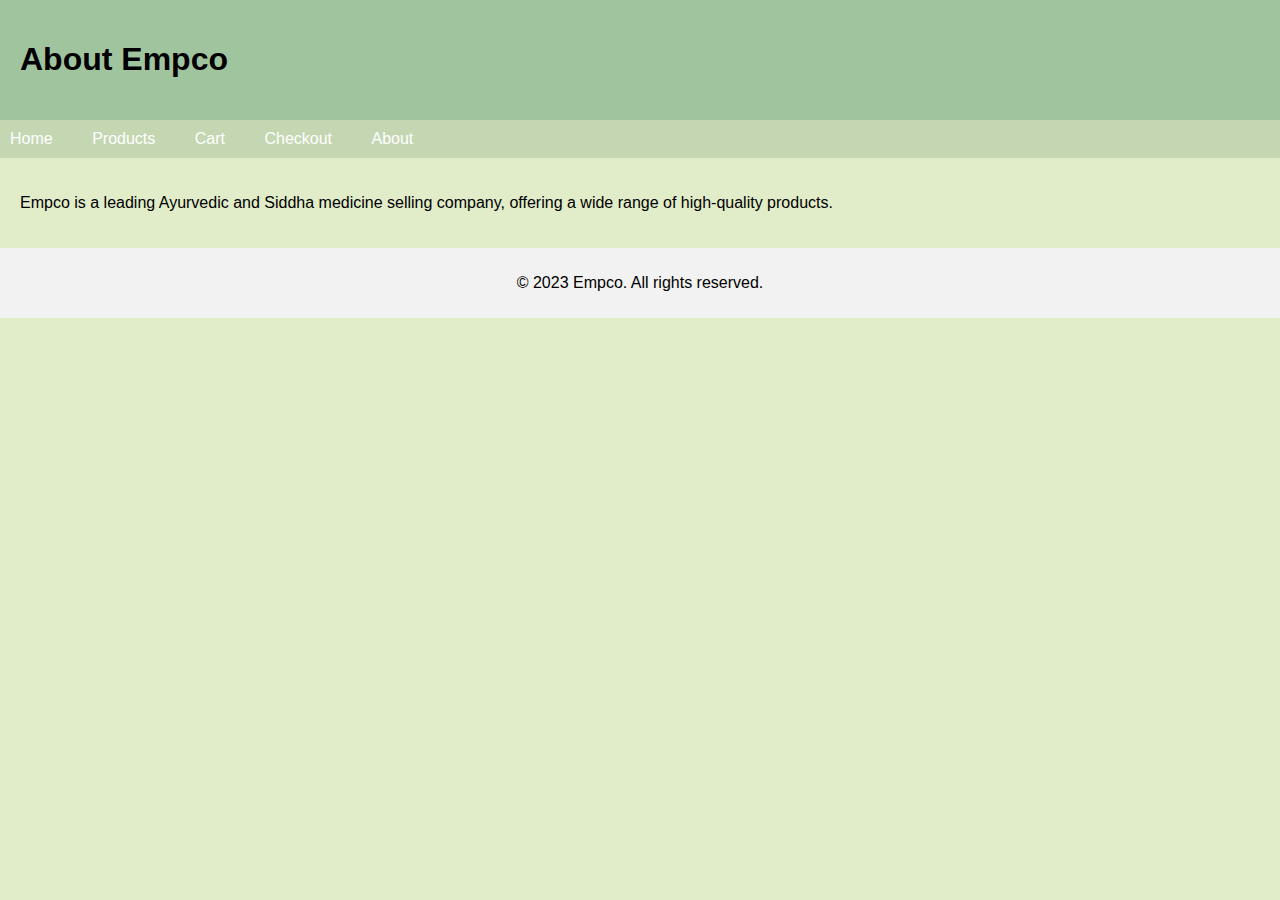
<file: about.html>
<!DOCTYPE html>
<html>
<head>
    <title>Empco - About</title>
    <link rel="stylesheet" href="styles.css">
</head>
<body>
    <header>
        <h1>About Empco</h1>
    </header>
    <nav>
        <ul>
            <li><a href="index.html">Home</a></li>
            <li><a href="products.html">Products</a></li>
            <li><a href="cart.html">Cart</a></li>
            <li><a href="checkout.html">Checkout</a></li>
            <li><a href="about.html">About</a></li>
        </ul>
    </nav>
    <section>
        <p>Empco is a leading Ayurvedic and Siddha medicine selling company, offering a wide range of high-quality products.</p>
    </section>
    <footer>
        <p>&copy; 2023 Empco. All rights reserved.</p>
    </footer>
</body>
</html>
</file>
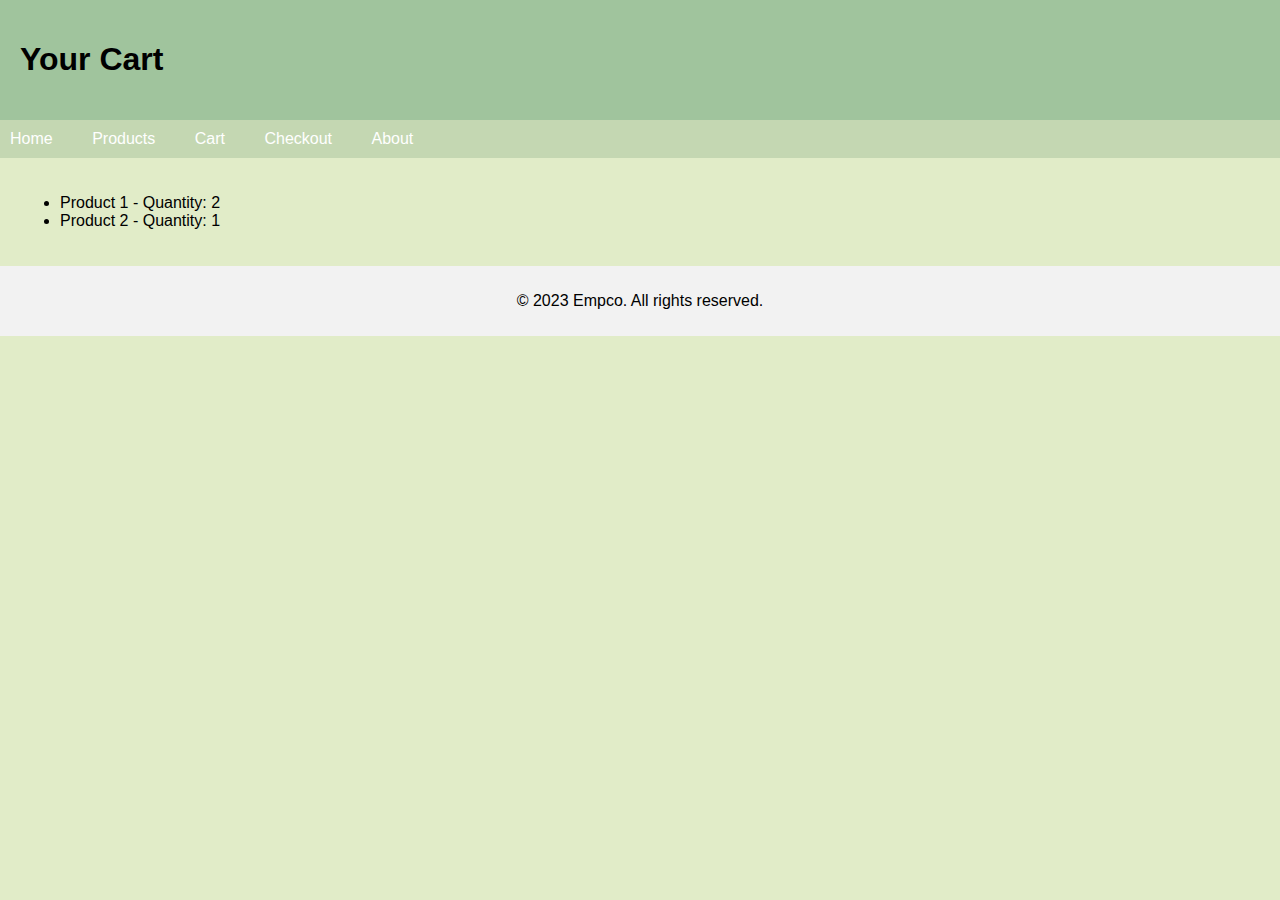
<file: cart.html>
<!DOCTYPE html>
<html>
<head>
    <title>Empco - Cart</title>
    <link rel="stylesheet" href="styles.css">
</head>
<body>
    <header>
        <h1>Your Cart</h1>
    </header>
    <nav>
        <ul>
            <li><a href="index.html">Home</a></li>
            <li><a href="products.html">Products</a></li>
            <li><a href="cart.html">Cart</a></li>
            <li><a href="checkout.html">Checkout</a></li>
            <li><a href="about.html">About</a></li>
        </ul>
    </nav>
    <section>
        <ul class="cart-items">
            <li>Product 1 - Quantity: 2</li>
            <li>Product 2 - Quantity: 1</li>
        </ul>
    </section>
    <footer>
        <p>&copy; 2023 Empco. All rights reserved.</p>
    </footer>
</body>
</html>
</file>
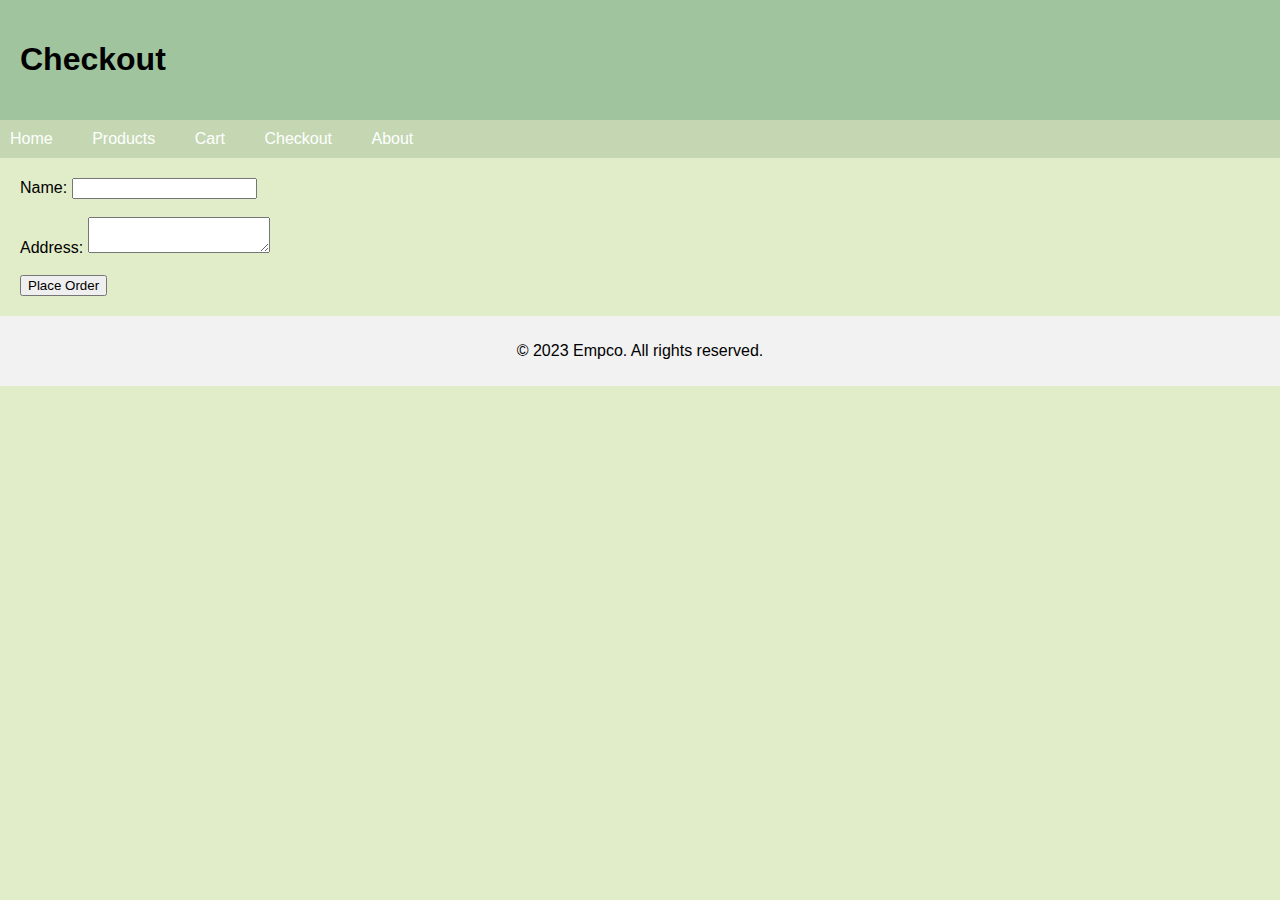
<file: checkout.html>
<!DOCTYPE html>
<html>
<head>
    <title>Empco - Checkout</title>
    <link rel="stylesheet" href="styles.css">
</head>
<body>
    <header>
        <h1>Checkout</h1>
    </header>
    <nav>
        <ul>
            <li><a href="index.html">Home</a></li>
            <li><a href="products.html">Products</a></li>
            <li><a href="cart.html">Cart</a></li>
            <li><a href="checkout.html">Checkout</a></li>
            <li><a href="about.html">About</a></li>
        </ul>
    </nav>
    <section>
        <form>
            <label for="name">Name:</label>
            <input type="text" id="name" name="name"><br><br>
            <label for="address">Address:</label>
            <textarea id="address" name="address"></textarea><br><br>
            <input type="submit" value="Place Order">
        </form>
    </section>
    <footer>
        <p>&copy; 2023 Empco. All rights reserved.</p>
    </footer>
</body>
</html>
</file>
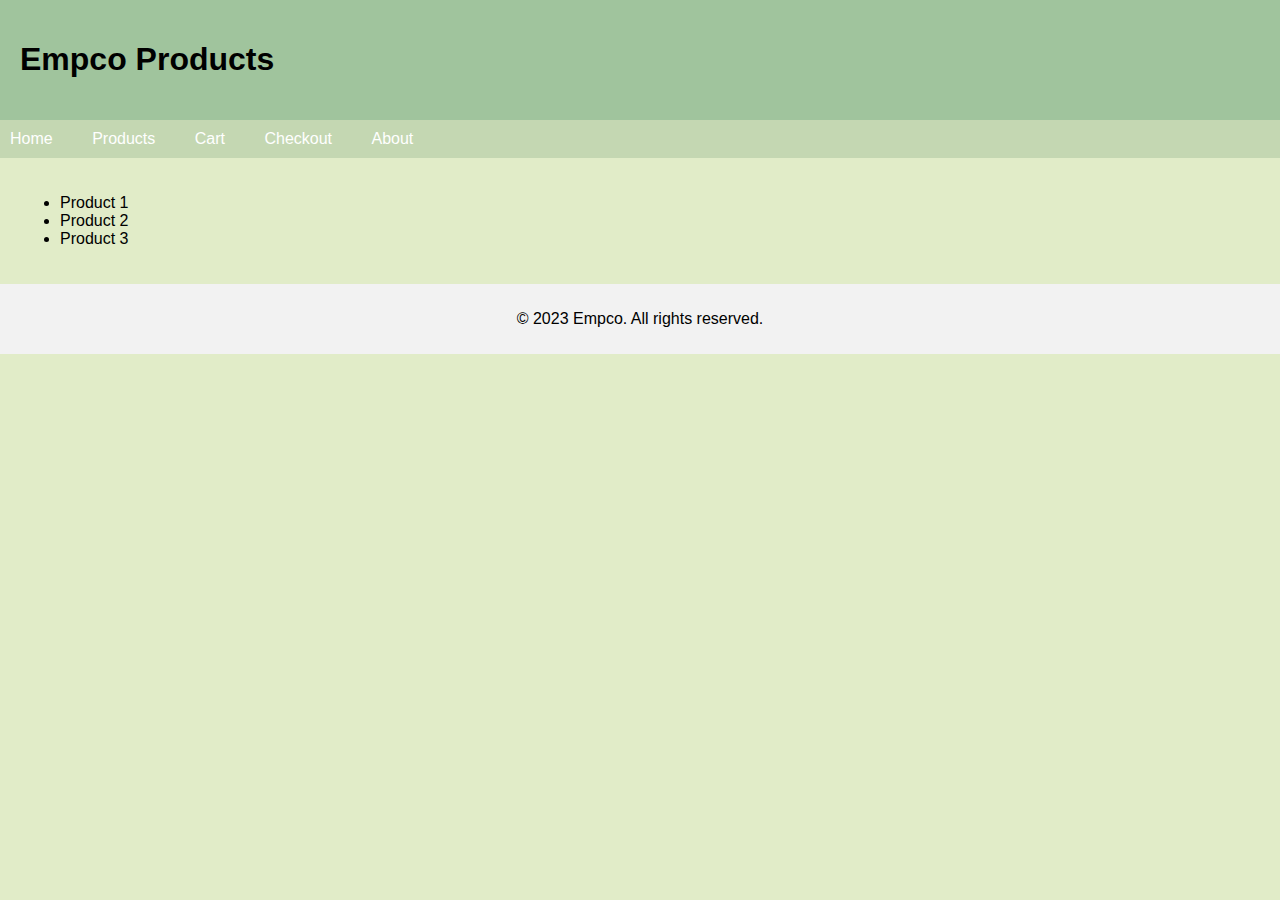
<file: products.html>
<head>
    <title>Empco - Products</title>
    <link rel="stylesheet" href="styles.css">
</head>
<body>
    <header>
        <h1>Empco Products</h1>
    </header>
    <nav>
        <ul>
            <li><a href="index.html">Home</a></li>
            <li><a href="products.html">Products</a></li>
            <li><a href="cart.html">Cart</a></li>
            <li><a href="checkout.html">Checkout</a></li>
            <li><a href="about.html">About</a></li>
        </ul>
    </nav>
    <section>
        <ul class="product-list">
            <li>Product 1</li>
            <li>Product 2</li>
            <li>Product 3</li>
        </ul>
    </section>
    <footer>
        <p>&copy; 2023 Empco. All rights reserved.</p>
    </footer>
</body>
</html>
</file>
<file: styles.css>
body {
    margin: 0;
    padding: 0;
    font-family: Arial, sans-serif;
    background-color:#E1ECC8;
}

header {
    background-color:#A0C49D;
    padding: 20px;
}

nav {
    background-color:#C4D7B2;
    color: #fff;
    padding: 10px;
}

nav ul {
    list-style-type: none;
    margin: 0;
    padding: 0;
}

nav ul li {
    display: inline-block;
    margin-right: 25px;
    word-spacing: 25px;

}

nav ul li a {
    color: #fff;
    text-decoration: none;
    padding-right: 10px;
    word-spacing: 10px;
    
}

    
.carousel-inner > .item{
    height: 400px;

}
.img{
    background-size:cover;
    object-fit:cover;
    height:100%;
    width: auto;
}
.carousel-indicators > .carousel-inner{
    height:100%;
   
}




section {
    padding: 20px;
}
.card-cover{
    background-repeat: no-repeat;
    background-size:cover;
    border: 5px solid ;
    border-radius:50px;
    border-color:whitesmoke;
}



footer {
    background-color: #f2f2f2;
    padding: 10px;
    text-align: center;
    object-position: bottom;
}
</file>
